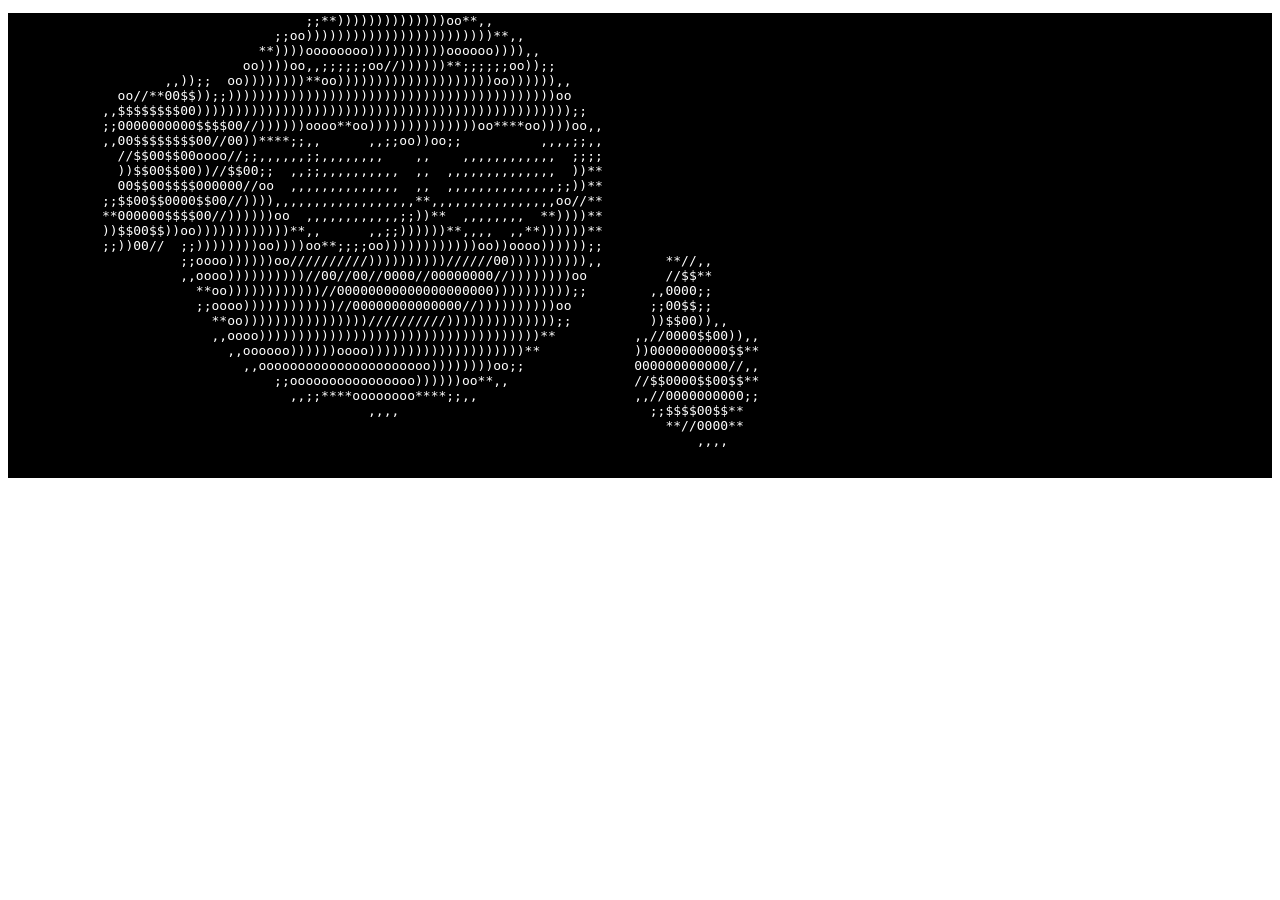
<file: test_images/bigboi.jpeg.html>
<!DOCTYPE html>
<html lang="en">
<head>
    <meta charset="UTF-8">
    <meta http-equiv="X-UA-Compatible" content="IE=edge">
    <meta name="viewport" content="width=device-width, initial-scale=1.0">
    <title>ASCII Art</title>
</head>
<body>
    <div style="background-color: black; color: white;">
        <pre>                                      ;;**))))))))))))))oo**,,                                      
                                  ;;oo))))))))))))))))))))))))**,,                                  
                                **))))oooooooo))))))))))oooooo)))),,                                
                              oo))))oo,,;;;;;;oo//))))))**;;;;;;oo));;                              
                    ,,));;  oo))))))))**oo))))))))))))))))))))oo)))))),,                            
              oo//**00$$));;))))))))))))))))))))))))))))))))))))))))))oo                            
            ,,$$$$$$$$00))))))))))))))))))))))))))))))))))))))))))))))));;                          
            ;;0000000000$$$$00//))))))oooo**oo))))))))))))))oo****oo))))oo,,                        
            ,,00$$$$$$$$00//00))****;;,,      ,,;;oo))oo;;          ,,,,;;,,                        
              //$$00$$00oooo//;;,,,,,,;;,,,,,,,,    ,,    ,,,,,,,,,,,,  ;;;;                        
              ))$$00$$00))//$$00;;  ,,;;,,,,,,,,,,  ,,  ,,,,,,,,,,,,,,  ))**                        
              00$$00$$$$000000//oo  ,,,,,,,,,,,,,,  ,,  ,,,,,,,,,,,,,,;;))**                        
            ;;$$00$$0000$$00//)))),,,,,,,,,,,,,,,,,,**,,,,,,,,,,,,,,,,oo//**                        
            **000000$$$$00//))))))oo  ,,,,,,,,,,,,;;))**  ,,,,,,,,  **))))**                        
            ))$$00$$))oo))))))))))))**,,      ,,;;))))))**,,,,  ,,**))))))**                        
            ;;))00//  ;;))))))))oo))))oo**;;;;oo))))))))))))oo))oooo))))));;                        
                      ;;oooo))))))oo//////////))))))))))//////00)))))))))),,        **//,,          
                      ,,oooo))))))))))//00//00//0000//00000000//))))))))oo          //$$**          
                        **oo))))))))))))//00000000000000000000))))))))));;        ,,0000;;          
                        ;;oooo))))))))))))//00000000000000//))))))))))oo          ;;00$$;;          
                          **oo))))))))))))))))//////////))))))))))))));;          ))$$00)),,        
                          ,,oooo))))))))))))))))))))))))))))))))))))**          ,,//0000$$00)),,    
                            ,,oooooo))))))oooo))))))))))))))))))))**            ))0000000000$$**    
                              ,,oooooooooooooooooooooo))))))))oo;;              000000000000//,,    
                                  ;;oooooooooooooooo))))))oo**,,                //$$0000$$00$$**    
                                    ,,;;****oooooooo****;;,,                    ,,//0000000000;;    
                                              ,,,,                                ;;$$$$00$$**      
                                                                                    **//0000**      
                                                                                        ,,,,        
                                                                                                    
                                                                                                    
</pre>
    </div>
</body>
</html>
</file>
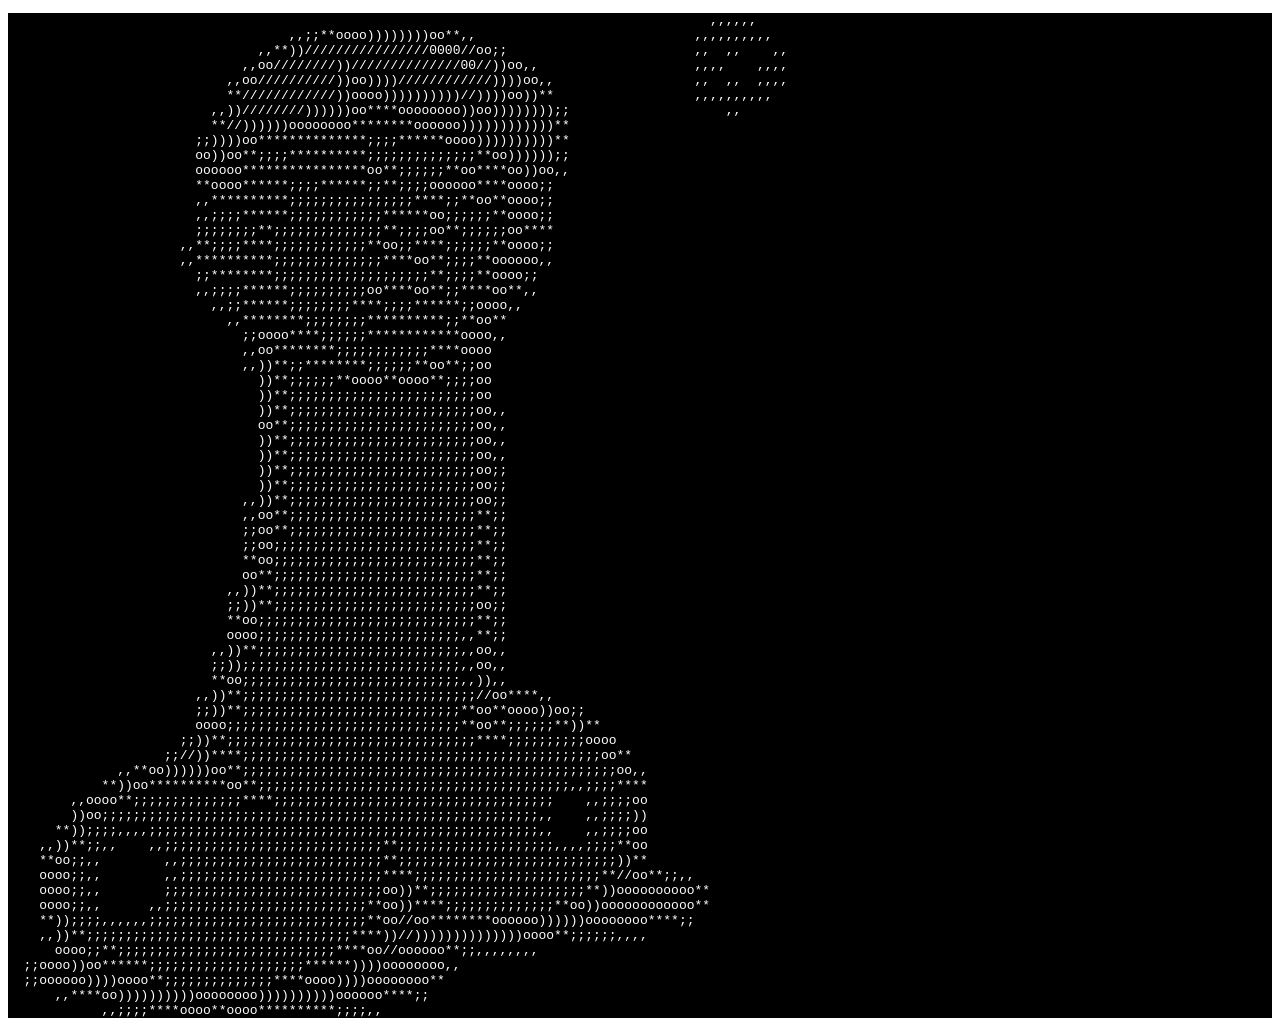
<file: test_images/trump.jpg.html>
<!DOCTYPE html>
<html lang="en">
<head>
    <meta charset="UTF-8">
    <meta http-equiv="X-UA-Compatible" content="IE=edge">
    <meta name="viewport" content="width=device-width, initial-scale=1.0">
    <title>ASCII Art</title>
</head>
<body>
    <div style="background-color: black; color: white;">
        <pre>                                                                                          ,,,,,,    
                                    ,,;;**oooo))))))))oo**,,                            ,,,,,,,,,,  
                                ,,**))////////////////0000//oo;;                        ,,  ,,    ,,
                              ,,oo////////))//////////////00//))oo,,                    ,,,,    ,,,,
                            ,,oo//////////))oo))))////////////))))oo,,                  ,,  ,,  ,,,,
                            **////////////))oooo))))))))))//))))oo))**                  ,,,,,,,,,,  
                          ,,))////////))))))oo****oooooooo))oo))))))));;                    ,,      
                          **//))))))oooooooo********oooooo))))))))))))**                            
                        ;;))))oo**************;;;;******oooo))))))))))**                            
                        oo))oo**;;;;**********;;;;;;;;;;;;;;**oo))))));;                            
                        oooooo****************oo**;;;;;;**oo****oo))oo,,                            
                        **oooo******;;;;******;;**;;;;oooooo****oooo;;                              
                        ,,**********;;;;;;;;;;;;;;;;****;;**oo**oooo;;                              
                        ,,;;;;******;;;;;;;;;;;;******oo;;;;;;**oooo;;                              
                        ;;;;;;;;**;;;;;;;;;;;;;;**;;;;oo**;;;;;;oo****                              
                      ,,**;;;;****;;;;;;;;;;;;**oo;;****;;;;;;**oooo;;                              
                      ,,**********;;;;;;;;;;;;;;****oo**;;;;**oooooo,,                              
                        ;;********;;;;;;;;;;;;;;;;;;;;**;;;;**oooo;;                                
                        ,,;;;;******;;;;;;;;;;oo****oo**;;****oo**,,                                
                          ,,;;******;;;;;;;;****;;;;******;;oooo,,                                  
                            ,,********;;;;;;;;**********;;**oo**                                    
                              ;;oooo****;;;;;;************oooo,,                                    
                              ,,oo********;;;;;;;;;;;;****oooo                                      
                              ,,))**;;********;;;;;;**oo**;;oo                                      
                                ))**;;;;;;**oooo**oooo**;;;;oo                                      
                                ))**;;;;;;;;;;;;;;;;;;;;;;;;oo                                      
                                ))**;;;;;;;;;;;;;;;;;;;;;;;;oo,,                                    
                                oo**;;;;;;;;;;;;;;;;;;;;;;;;oo,,                                    
                                ))**;;;;;;;;;;;;;;;;;;;;;;;;oo,,                                    
                                ))**;;;;;;;;;;;;;;;;;;;;;;;;oo,,                                    
                                ))**;;;;;;;;;;;;;;;;;;;;;;;;oo;;                                    
                                ))**;;;;;;;;;;;;;;;;;;;;;;;;oo;;                                    
                              ,,))**;;;;;;;;;;;;;;;;;;;;;;;;oo;;                                    
                              ,,oo**;;;;;;;;;;;;;;;;;;;;;;;;**;;                                    
                              ;;oo**;;;;;;;;;;;;;;;;;;;;;;;;**;;                                    
                              ;;oo;;;;;;;;;;;;;;;;;;;;;;;;;;**;;                                    
                              **oo;;;;;;;;;;;;;;;;;;;;;;;;;;**;;                                    
                              oo**;;;;;;;;;;;;;;;;;;;;;;;;;;**;;                                    
                            ,,))**;;;;;;;;;;;;;;;;;;;;;;;;;;**;;                                    
                            ;;))**;;;;;;;;;;;;;;;;;;;;;;;;;;oo;;                                    
                            **oo;;;;;;;;;;;;;;;;;;;;;;;;;;;;**;;                                    
                            oooo;;;;;;;;;;;;;;;;;;;;;;;;;;,,**;;                                    
                          ,,))**;;;;;;;;;;;;;;;;;;;;;;;;;;,,oo,,                                    
                          ;;));;;;;;;;;;;;;;;;;;;;;;;;;;;;,,oo,,                                    
                          **oo;;;;;;;;;;;;;;;;;;;;;;;;;;;;,,)),,                                    
                        ,,))**;;;;;;;;;;;;;;;;;;;;;;;;;;;;;;//oo****,,                              
                        ;;))**;;;;;;;;;;;;;;;;;;;;;;;;;;;;**oo**oooo))oo;;                          
                        oooo;;;;;;;;;;;;;;;;;;;;;;;;;;;;;;**oo**;;;;;;**))**                        
                      ;;))**;;;;;;;;;;;;;;;;;;;;;;;;;;;;;;;;****;;;;;;;;;;oooo                      
                    ;;//))****;;;;;;;;;;;;;;;;;;;;;;;;;;;;;;;;;;;;;;;;;;;;;;oo**                    
              ,,**oo))))))oo**;;;;;;;;;;;;;;;;;;;;;;;;;;;;;;;;;;;;;;;;;;;;;;;;oo,,                  
            **))oo**********oo**;;;;;;;;;;;;;;;;;;;;;;;;;;;;;;;;;;;;;;;;,,;;;;****                  
        ,,oooo**;;;;;;;;;;;;;;****;;;;;;;;;;;;;;;;;;;;;;;;;;;;;;;;;;;;    ,,;;;;oo                  
        ))oo;;;;;;;;;;;;;;;;;;;;;;;;;;;;;;;;;;;;;;;;;;;;;;;;;;;;;;;;,,    ,,;;;;))                  
      **));;;;,,,,;;;;;;;;;;;;;;;;;;;;;;;;;;;;;;;;;;;;;;;;;;;;;;;;;;,,    ,,;;;;oo                  
    ,,))**;;,,    ,,;;;;;;;;;;;;;;;;;;;;;;;;;;;;**;;;;;;;;;;;;;;;;;;;;,,,,;;;;**oo                  
    **oo;;,,        ,,;;;;;;;;;;;;;;;;;;;;;;;;;;**;;;;;;;;;;;;;;;;;;;;;;;;;;;;))**                  
    oooo;;,,        ,,;;;;;;;;;;;;;;;;;;;;;;;;;;****;;;;;;;;;;;;;;;;;;;;;;;;**//oo**;;,,            
    oooo;;,,        ;;;;;;;;;;;;;;;;;;;;;;;;;;;;oo))**;;;;;;;;;;;;;;;;;;;;**))oooooooooo**          
    oooo;;,,      ,,;;;;;;;;;;;;;;;;;;;;;;;;;;**oo))****;;;;;;;;;;;;;;**oo))oooooooooooo**          
    **));;;;,,,,,,;;;;;;;;;;;;;;;;;;;;;;;;;;;;**oo//oo********oooooo))))))oooooooo****;;            
    ,,))**;;;;;;;;;;;;;;;;;;;;;;;;;;;;;;;;;;****))//))))))))))))))oooo**;;;;;;,,,,                  
      oooo;;**;;;;;;;;;;;;;;;;;;;;;;;;;;;;****oo//oooooo**;;,,,,,,,,                                
  ;;oooo))oo******;;;;;;;;;;;;;;;;;;;;******))))oooooooo,,                                          
  ;;oooooo))))oooo**;;;;;;;;;;;;;;****oooo))))oooooooo**                                            
      ,,****oo))))))))))oooooooo))))))))))oooooo****;;                                              
            ,,;;;;****oooo**oooo**********;;;;,,                                                    
</pre>
    </div>
</body>
</html>
</file>
